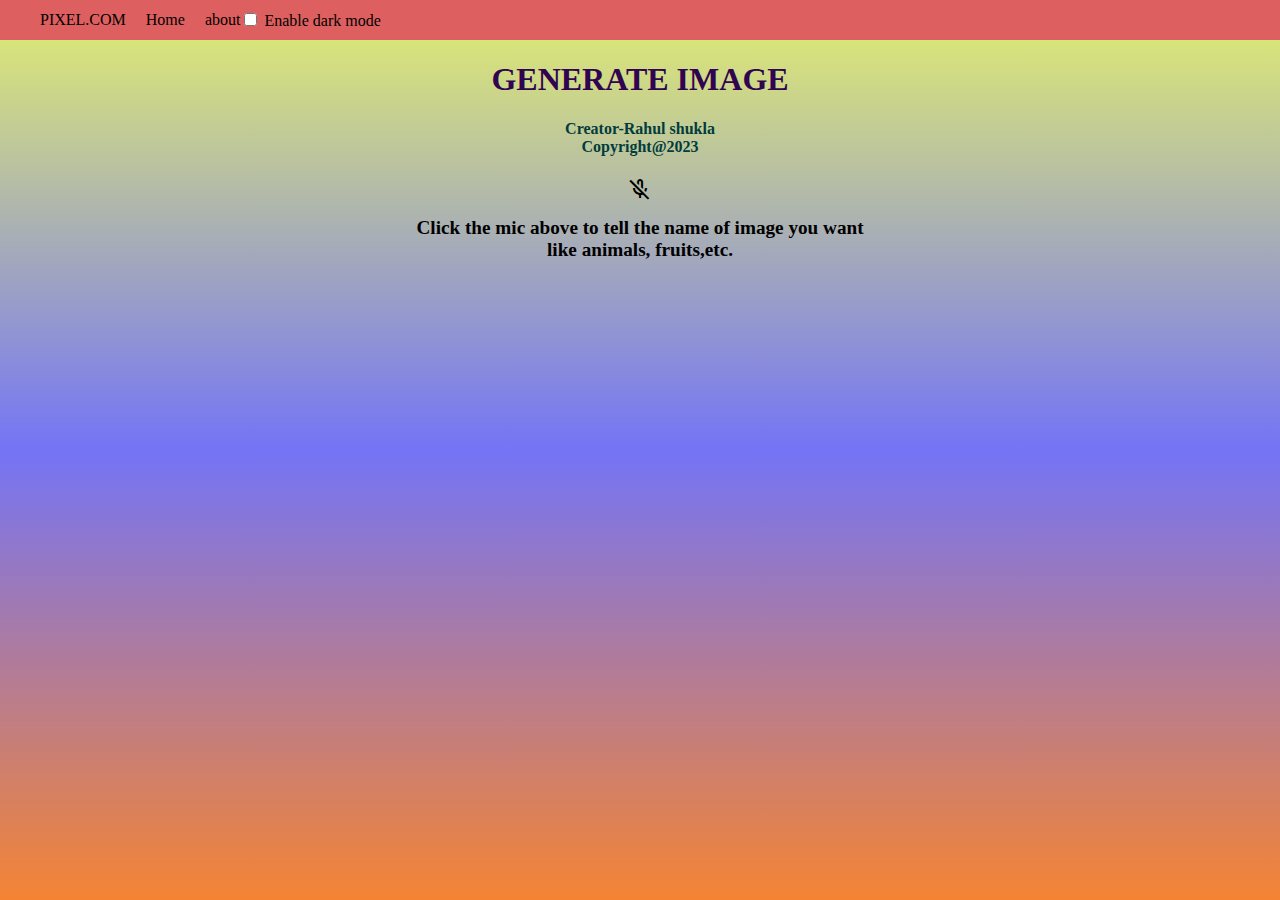
<file: index.html>
<!DOCTYPE html>
<html lang="en">
<head>
    <meta charset="UTF-8">
    <meta http-equiv="X-UA-Compatible" content="IE=edge">
    <meta name="viewport" content="width=device-width, initial-scale=1.0">

    <link href="https://cdn.jsdelivr.net/npm/bootstrap@5.3.0-alpha1/dist/css/bootstrap.min.css" rel="stylesheet" integrity="sha384-GLhlTQ8iRABdZLl6O3oVMWSktQOp6b7In1Zl3/Jr59b6EGGoI1aFkw7cmDA6j6gD" crossorigin="anonymous">

    <script src="https://cdn.jsdelivr.net/npm/bootstrap@5.3.0-alpha1/dist/js/bootstrap.bundle.min.js" integrity="sha384-w76AqPfDkMBDXo30jS1Sgez6pr3x5MlQ1ZAGC+nuZB+EYdgRZgiwxhTBTkF7CXvN" crossorigin="anonymous"></script>

    <script src="https://code.jquery.com/jquery-3.6.3.js" integrity="sha256-nQLuAZGRRcILA+6dMBOvcRh5Pe310sBpanc6+QBmyVM=" crossorigin="anonymous"></script>

    <link rel="stylesheet" href="design.css">

    <link rel="stylesheet" href="https://fonts.googleapis.com/css2?family=Material+Symbols+Outlined:opsz,wght,FILL,GRAD@48,400,0,0" />
    <title>Image </title>
</head>
<body>
  <nav style=" height: 40px;  display: flex;align-items: center;">
    <ul class="my-2" >
      <li class="app">PIXEL.COM</li>
      <li class="homepage" style="cursor: pointer;">Home</li>
      <li class="aboutpage" style="cursor: pointer;">about</li>

    </ul>

    <div class="form-check form-switch mx-4">
      <input class="form-check-input" type="checkbox" role="switch" id="flexSwitchCheckDefault">
      <label class="form-check-label" for="flexSwitchCheckDefault">Enable dark mode </label>
    </div>
  </nav>

  <div class="home">
  
    <center><h1 class="heading">GENERATE IMAGE</h1></center>

  <footer style=" margin-top: 5px;">
    <center><h4 >Creator-Rahul shukla <br> Copyright@2023</h4></center>
  </footer>
    
    <center><div style="color: crimson;" id="text"></div></center>

    

    <center><div style="height:300px; background:linear-gradient((rgb(226, 239, 110),rgb(116, 116, 246),rgb(244, 132, 52))); justify-content: center;  display: none; margin-top: 14px;" class="image"></div></center>

      <center><div style="margin-top: 15px; position:relative;"  class="microphone">

        <span style="height: 40px; width: 40px; cursor: pointer;" id="mic" class="material-symbols-outlined mic-on">
          mic_off
          </span></center>

          <center><span class="s2" style=" font-size: larger; font-weight: bold; font-style: normal;" id="listening">Click the mic above to tell the name of image you want<br>like animals, fruits,etc.</span></center>
    
          
      </div>

      
    
    </div>
    
</body>

<script>

  


  $(".homepage").click(()=>{

    $(".home").html(" ")

    $(".home").html(`<center><h1 class="heading" style="margin-top:20px">Page is under construction</h1></center>`)
  })

  $(".aboutpage").click(()=>{

    $(".home").html(`<center><h5  style="margin-top:20px">This application is designed for fun.<br>
      
      It generates images of any kind you want using the help of API generated by unsplash.com<br>
      Creator-Rahul shukla</h5></center>`)
  })



$(".form-check-input").click(()=>{

  
  $(".heading").toggleClass("h1")

  $("body").toggleClass("nightmode")

  $("ul").toggleClass("ulstyle")

  $("nav").toggleClass("navstyle")

  $("h4").toggleClass("footer")

  $(".s2").toggleClass("span2")

  if(document.querySelector(".form-check-label").innerText==="Enable light mode"){

    $(".form-check-label").text("Enable dark mode")
  }else{

    $(".form-check-label").text("Enable light mode")
  }

  

})





var recognition;
initDictation();

function initDictation() {
  const SpeechRecognition = window.SpeechRecognition ||
window.webkitSpeechRecognition;
  if (!SpeechRecognition) {
    return
  }
    recognition = new SpeechRecognition();
    recognition.continuous = true;
    recognition.onresult = function(event) {
        if (event.results.length > 0) {
            var current = event.results[event.results.length-1][0]
            var result = current.transcript;
            
            console.log(result)

            
            //continue here to append to your textarea or input

           let name= [
    "Aardvark",
    "Albatross",
    "Alligator",
    "Alpaca",
    "Ant",
    "Anteater",
    "Antelope",
    "Ape",
    "Armadillo",
    "Donkey",
    "Baboon",
    "Badger",
    "Barracuda",
    "Bat",
    "Bear",
    "Beaver",
    "Bee",
    "Bison",
    "Boar",
    "Buffalo",
    "Butterfly",
    "Camel",
    "Capybara",
    "Caribou",
    "Cassowary",
    "Cat",
    "Caterpillar",
    "Cattle",
    "Chamois",
    "Cheetah",
    "Chicken",
    "Chimpanzee",
    "Chinchilla",
    "Chough",
    "Clam",
    "Cobra",
    "Cockroach",
    "Cod",
    "Cormorant",
    "Coyote",
    "Crab",
    "Crane",
    "Crocodile",
    "Crow",
    "Curlew",
    "Deer",
    "Dinosaur",
    "Dog",
    "Dogfish",
    "Dolphin",
    "Dotterel",
    "Dove",
    "Dragonfly",
    "Duck",
    "Dugong",
    "Dunlin",
    "Eagle",
    "Echidna",
    "Eel",
    "Eland",
    "Elephant",
    "Elk",
    "Emu",
    "Falcon",
    "Ferret",
    "Finch",
    "Fish",
    "Flamingo",
    "Fly",
    "Fox",
    "Frog",
    "Gaur",
    "Gazelle",
    "Gerbil",
    "Giraffe",
    "Gnat",
    "Gnu",
    "Goat",
    "Goldfinch",
    "Goldfish",
    "Goose",
    "Gorilla",
    "Goshawk",
    "Grasshopper",
    "Grouse",
    "Guanaco",
    "Gull",
    "Hamster",
    "Hare",
    "Hawk",
    "Hedgehog",
    "Heron",
    "Herring",
    "Hippopotamus",
    "Hornet",
    "Horse",
    "Human",
    "Hummingbird",
    "Hyena",
    "Ibex",
    "Ibis",
    "Jackal",
    "Jaguar",
    "Jay",
    "Jellyfish",
    "Kangaroo",
    "Kingfisher",
    "Koala",
    "Kookabura",
    "Kouprey",
    "Kudu",
    "Lapwing",
    "Lark",
    "Lemur",
    "Leopard",
    "Lion",
    "Llama",
    "Lobster",
    "Locust",
    "Loris",
    "Louse",
    "Lyrebird",
    "Magpie",
    "Mallard",
    "Manatee",
    "Mandrill",
    "Mantis",
    "Marten",
    "Meerkat",
    "Mink",
    "Mole",
    "Mongoose",
    "Monkey",
    "Moose",
    "Mosquito",
    "Mouse",
    "Mule",
    "Narwhal",
    "Newt",
    "Nightingale",
    "Octopus",
    "Okapi",
    "Opossum",
    "Oryx",
    "Ostrich",
    "Otter",
    "Owl",
    "Oyster",
    "Panther",
    "Parrot",
    "Partridge",
    "Peafowl",
    "Pelican",
    "Penguin",
    "Pheasant",
    "Pig",
    "Pigeon",
    "Pony",
    "Porcupine",
    "Porpoise",
    "Quail",
    "Quelea",
    "Quetzal",
    "Rabbit",
    "Raccoon",
    "Rail",
    "Ram",
    "Rat",
    "Raven",
    "Red deer",
    "Red panda",
    "Reindeer",
    "Rhinoceros",
    "Rook",
    "Salamander",
    "Salmon",
    "Sand Dollar",
    "Sandpiper",
    "Sardine",
    "Scorpion",
    "Seahorse",
    "Seal",
    "Shark",
    "Sheep",
    "Shrew",
    "Skunk",
    "Snail",
    "Snake",
    "Sparrow",
    "Spider",
    "Spoonbill",
    "Squid",
    "Squirrel",
    "Starling",
    "Stingray",
    "Stinkbug",
    "Stork",
    "Swallow",
    "Swan",
    "Tapir",
    "Tarsier",
    "Termite",
    "Tiger",
    "Toad",
    "Trout",
    "Turkey",
    "Turtle",
    "Viper",
    "Vulture",
    "Wallaby",
    "Walrus",
    "Wasp",
    "Weasel",
    "Whale",
    "Wildcat",
    "Wolf",
    "Wolverine",
    "Wombat",
    "Woodcock",
    "Woodpecker",
    "Worm",
    "Wren",
    "Yak",
    "Zebra"
]

let fruits=[' Apple', ' Apricot', ' Avocado', ' Abiu', ' Acai', ' Acerola', ' Ackee', ' Arhat', ' American Mayapple', ' African Cherry Orange', ' Amazon grape', ' Araza', ' Alligator apple', ' Ambarella', ' African Cucumber', ' African Medlar', ' African Moringa', ' Agave Plant', ' Aizen Fruit', ' American Black Elderberry', ' American Chestnut', ' American Hazelnut Shrub', ' American Red Raspberry', ' Aprium', ' Atemoya', ' Atherton Raspberry',' Banana', ' Berry', ' Bayberry', ' Blueberry', ' Blackberry', ' Boysenberry', ' Bearberry', ' Bilberry', ' Barberry', ' Buffaloberry', ' Black cherry', ' Beach plum', ' Black raspberry', ' Black apple', ' Blue tongue', ' Bolwarra', ' Burdekin plum', ' Bramble', ' Broadleaf Bramble', ' Black mulberry', ' Blood orange', ' Babaco', ' Bael', ' Barbadine', ' Barbados cherry', ' Betel nut', ' Bilimbi', ' Bitter gourd', ' Black sapote', ' Bottle gourd', ' Brazil nut', ' Breadfruit', ' Burmese grape', ' Blackcurrant', ' Bignay', ' Beechnut', ' Bacuri Fruit', ' Balsam Apple', ' Batuan Fruit', ' Blood Lime', ' Brazilian Guava', ' Brush cherry', 'Cantaloupe', ' Chokeberry', ' Cranberry', ' Cloudberry', ' Crowberry', ' Conkerberry', ' Calabash', ' Calamansi', ' Calamondins', ' Canistel', ' Cape Gooseberry', ' Capuli Cherry', ' Carob Fruit', ' Cashew Apple', ' Cedar Bay Cherry', ' Cempedak', ' Ceylon Gooseberry', ' Charichuelo Fruit', ' Chayote Fruit', ' Cherimoya Fruit', ' cherry Fruit', ' Chokecherry', ' Citrofortunella', ' Clementines', ' Cluster Fig', ' Coco Plum', ' Common Apple Berry', ' Cornelian Cherry', ' Cucumber', ' Cupuacu','Dekopon', ' Desert fig', ' Desert lime', ' Dodder laurel', ' Double Coconut', ' Dragon Fruit', ' Duku fruit', ' Durian', 'Eastern Hawthorn', ' Elephant apple', ' Emu Apple', ' Emu berry', 'Fairchild tangerine', ' False mastic', ' Feijoa', ' Fibrous Satinash', ' Finger Lime', ' Florida strangler fig', ' Forest strawberries', 'Gac Fruit', ' Galia melon', ' Gambooge', ' Genip', ' Giant Granadilla',' Guava' ,' Golden apple', ' Goumi Fruit', 'Plum', ' Granadilla', ' Grapefruit', ' Grapes', ' Grapple', ' Greengage', ' Ground Plum', ' Grumichama', ' Guanabana', ' Guarana', ' Guavaberry', 'Hackberry', ' Hardy-kiwi', ' Hawthorn', ' Honeydew', ' Honeysuckle', ' Horned melon', ' Huckleberry', ' Huito', 'Ice Cream Bean', ' Ilama', ' Illawarra Plum', ' Imbe fruit', ' Indian almond', ' Indian Fig', ' Indian Gooseberry', ' Indian jujube', ' Indian Prune', 'Jabotacaba', ' Jackfruit', ' Jambul fruit', ' Japanese Persimmon', ' Jatoba fruit', ' Jelly Palm', ' Jocote', ' Jostaberry', ' Jujube', ' Junglesop', ' Juniper berry', 'Kabosu Fruit', ' Kaffir lime', ' Kahikatea', ' Kakadu plum', ' Kapok', ' Karkalla', ' Karonda', ' Kei apple', ' Kepel', ' Keule', ' Kiwi', ' Korlan', ' Kumquat', ' Kundong', ' Kutjera', ' Kwai Muk', 'Lablab', ' Lady apple', ' Lakoocha', ' Langsat', ' Lapsi', ' Lardizabala', ' Lemato', ' Lemon aspen', ' Lemons', ' Leucaena', ' Lillypilly', ' Limeberry', ' Limequat', ' Lingonberry', ' Loganberry', ' Loquat', ' Lucuma', ' Lychee', ' Macadamia',' Madrono', ' Malay Apple', ' Mamey Sapote', ' Mammee Apple', ' Mamoncillo', ' Mandarin', ' Mangaba', ' Mangosteen', ' Manila Tamarind', ' Manoao', ' Ma-praang', ' Maqui', ' Marang', ' Marionberry', ' Marula', ' Mayan Nut', ' Mayapple', ' Maypop', ' Melinjo', ' MelonPear', ' Midyim', ' Miracle fruit', ' Mock Strawberry', ' Monstera Delicisiosa', ' Mora de Castilla', ' Morinda', ' Mountain pepper', ' Mountain Soursop', ' Muscadine', 'Naartjie', ' Nageia', ' Nance', ' Naranjilla', ' Nectacotum', ' Nectarines', ' Neem', ' Nere', ' Nonda plum', ' Nungu', ' Nutmeg', 'Oil Palm', ' Olallieberry', ' Olive', ' Orangelo', ' Oranges', ' Oregon grape', ' Oroblanco', ' Ortanique', ' Otaheite gooseberry', 'Papaya', ' Passion Fruit', ' Peach', ' Peach palm', ' Peanut', ' Pears', ' Pecan', ' Pequi', ' Persian lime', ' Persimmon', ' Peumo', ' Phalsa', ' Physalis Fruit', ' Pigeon pea', ' Pigeon plum', ' Pigface', ' Pili Nut', ' Pine apple', ' Pineberry', ' Pink-flowered Native Raspberry', ' Plum', ' Plumcot', ' Pluot', ' Pomato', ' Pomegranate', ' Pulasan', ' Pummelo', 'Rambutan', ' Rangpur', ' Red Mombin', ' Riberry', ' Rollinia', ' Rose Apple', 'Safou', ' Salak', ' Santol', ' Sapodilla', ' Soncoya', ' Star Apple', ' Star Fruit', ' Strawberry guava', ' Sugar Apple', ' Sweet Orange', ' Sweet Pepper', 'Tamarind', ' Tangelo', ' Tangor', ' Tayberry', ' Tomato', 'Ugli', 'Vanilla', 'Velvet apple', 'Walnut', ' Watermelon', ' Wax jambu', ' White sapote', 'Youngberry', ' Yuzu',"sugercane","salt","perfume","pea","pole","sky","airplane","helicoptor","TV","television"]


// All countries
// length 252
let generalitems=["books","pen","pencil","copy","notebook","hair","cup","balcony","house","city","boy","male","female","sweets","banana","saree","flowers","cake","candle","wheat","floor","snacks","children","bucket","mirror","child","bangel","nose","mouth","head","eye","blood","lips","teeth","beard","mustache","belly","dance","dancer","singer","musician","actor","road","cycle","ladder","stairs","car","tablet","medicines","pillow","bedsheet","chair","table","landscape","nature","plants","tree","sun","moon","mars","Saturn","Uranus","Neptune","Pluto","Venus","Mercury","Jupiter","water","mountain","ice","sunset","sunrise","color","bike","wire","Footpath","razor","waterfall","electricity","bulb","wall","wallpaper","window","bookshelf","root","leaf","stem","ship","sleep","awake","alarm","walnuts","bread","butter","blanket","mic","milk","poop","juice","puppy","rose","lotus","shirt","pants","paint","people","tie","coller","phone","mobile","tv","theatre","poster","gate","old","new","neck","chest","breast","beast","waist","wrist","scissors","clothe","peacock","peahen","poor","Rich","gentleman","paper","lady","father","mother","uncle","cheese","hand","ear","ear ring","momos","brinjal","tomato","potato","radish","carrot","onion","rice","wheat","sugar","sugarcane","sauce","building","Baboon","skeleton","Garden","hostel","washroom","kitchen","cupboard","almirah","oats","olive oil","hanger","mixer","day","night","afternoon","planet","solar system","soil","spider man","iron man","hulk","Captain America","captain","Steve Rogers","Bruce","Christiano Ronaldo","fruit","Road","Bridge","ball","Bird","birds","sparrow","eagle","hen","cock","knife","knee","tail","snake","stone","tone","photo","camera","hotel","motel","bottle","jacket","cap","hot","cold","room","iron","cable","steal"]




let newarr=[]

name.forEach((Aname)=>{

  newarr.push(Aname.charAt(0).toLowerCase()+Aname.slice(1))

})

fruits.forEach((fruit)=>{

  newarr.push(fruit.charAt(1).toLowerCase()+fruit.slice(2))


})

generalitems.forEach((item)=>{

  newarr.push(item)
})


newarr.forEach((object)=>{



  
  if(result.includes(object)){

    let input=document.querySelector("#text")

            input.innerText=`Showing image of ${object}`

    //console.log(object)

let k=object

let url=`https://source.unsplash.com/random/?${k}`

console.log(url)

let img=document.createElement("img")

document.querySelector(".image").style.display="flex"

img.src=url

img.style.height='300px'

img.style.width='300px'

img.style.borderRadius="6px"


document.querySelector(".image").innerHTML=''
document.querySelector(".image").append(img)




//document.body.append(img)
}


})
            
            
        }
    }
}

$(".material-symbols-outlined").click(function(){
    if (! recognition) {

      
      
      return;
    }
    try {

      $(".microphone").html(``)

      $(".microphone").html(`<span class="material-symbols-outlined">
            mic
            </span>`)

            let p="Listening"

            $("#listening").text(p)
            let intervalid=setInterval(() => {

              $("#listening").text(p)

              if(p==="Listening......."){
                p="Listening"

              }else{
                p=p+'.'
                $("#listening").text(p)
              }

             

             

             

            }, 500);

            

            



        //$(this).removeClass("fa-microphone-slash")
        //$(this).addClass("fa-microphone blink")
        recognition.start()
    } catch (error) {
       // $(this).removeClass("fa-microphone blink")
       // $(this).addClass("fa-microphone-slash")

       
        recognition.stop() //already started - toggle
    }
})





    
</script>
</html>
</file>
<file: design.css>
body{

    margin: 0 0;

    padding: 0px;

    box-sizing: border-box;

    height: 100vh;

    width: 100vw;

    background: linear-gradient(rgb(226, 239, 110),rgb(116, 116, 246),rgb(244, 132, 52));

    overflow: hidden;
}

.nightmode{

    background: linear-gradient(rgb(41, 45, 2),rgb(2, 2, 56),rgb(50, 21, 1));

    color: white;
}

.navstyle{

    background-color: rgb(46,2,2);
}

.ulstyle{

    color: bisque;
}

.h1{

    color: lightgoldenrodyellow;
}

.footer{

    color: burlywood;
}

.span2{

    color: coral;
}

h1{

    color: rgb(48, 4, 80);
}

ul{

    display: flex;
     list-style: none;
     text-align: center;
      gap: 20px;
}

nav{

    background-color: rgb(222, 95, 95);
}

h4{

    color:rgb(2, 60, 60)
}

/* rgb(226, 239, 110),rgb(116, 116, 246),rgb(244, 132, 52) */
</file>
